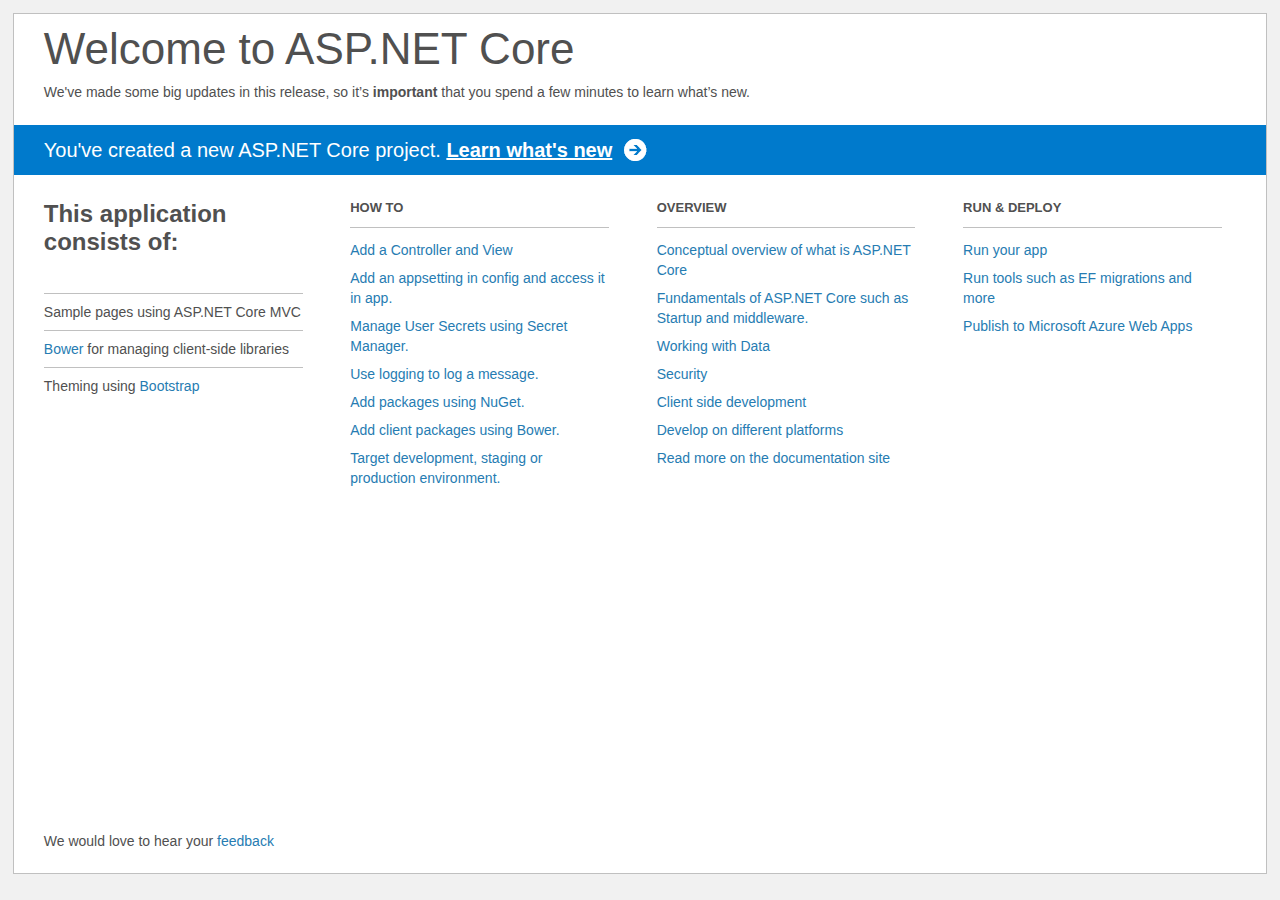
<file: src/ZenithSociety/Project_Readme.html>
﻿<!DOCTYPE html>
<html lang="en">
<head>
    <meta charset="utf-8" />
    <title>Welcome to ASP.NET Core</title>
    <style>
        html {
            background: #f1f1f1;
            height: 100%;
        }

        body {
            background: #fff;
            color: #505050;
            font: 14px 'Segoe UI', tahoma, arial, helvetica, sans-serif;
            margin: 1%;
            min-height: 95.5%;
            border: 1px solid silver;
            position: relative;
        }

        #header {
            padding: 0;
        }

            #header h1 {
                font-size: 44px;
                font-weight: normal;
                margin: 0;
                padding: 10px 30px 10px 30px;
            }

            #header span {
                margin: 0;
                padding: 0 30px;
                display: block;
            }

            #header p {
                font-size: 20px;
                color: #fff;
                background: #007acc;
                padding: 0 30px;
                line-height: 50px;
                margin-top: 25px;

            }

                #header p a {
                    color: #fff;
                    text-decoration: underline;
                    font-weight: bold;
                    padding-right: 35px;
                    background: no-repeat right bottom url([data-uri]);
                }

        #main {
            padding: 5px 30px;
            clear: both;
        }

        .section {
            width: 21.7%;
            float: left;
            margin: 0 0 0 4%;
        }

            .section h2 {
                font-size: 13px;
                text-transform: uppercase;
                margin: 0;
                border-bottom: 1px solid silver;
                padding-bottom: 12px;
                margin-bottom: 8px;
            }

            .section.first {
                margin-left: 0;
            }

                .section.first h2 {
                    font-size: 24px;
                    text-transform: none;
                    margin-bottom: 25px;
                    border: none;
                }

                .section.first li {
                    border-top: 1px solid silver;
                    padding: 8px 0;
                }

            .section.last {
                margin-right: 0;
            }

        ul {
            list-style: none;
            padding: 0;
            margin: 0;
            line-height: 20px;
        }

        li {
            padding: 4px 0;
        }

        a {
            color: #267cb2;
            text-decoration: none;
        }

            a:hover {
                text-decoration: underline;
            }

        #footer {
            clear: both;
            padding-top: 50px;
        }

            #footer p {
                position: absolute;
                bottom: 10px;
            }
    </style>
</head>
<body>

    <div id="header">
        <h1>Welcome to ASP.NET Core</h1>
        <span>
            We've made some big updates in this release, so it’s <b>important</b> that you spend
            a few minutes to learn what’s new.
        </span>
        <p>You've created a new ASP.NET Core project. <a href="http://go.microsoft.com/fwlink/?LinkId=518016">Learn what's new</a></p>
    </div>

    <div id="main">
        <div class="section first">
            <h2>This application consists of:</h2>
            <ul>
                <li>Sample pages using ASP.NET Core MVC</li>
                <li><a href="http://go.microsoft.com/fwlink/?LinkId=518004">Bower</a> for managing client-side libraries</li>
                <li>Theming using <a href="http://go.microsoft.com/fwlink/?LinkID=398939">Bootstrap</a></li>
            </ul>
        </div>
        <div class="section">
            <h2>How to</h2>
            <ul>
                <li><a href="http://go.microsoft.com/fwlink/?LinkID=398600">Add a Controller and View</a></li>
                <li><a href="http://go.microsoft.com/fwlink/?LinkID=699562">Add an appsetting in config and access it in app.</a></li>
                <li><a href="http://go.microsoft.com/fwlink/?LinkId=699315">Manage User Secrets using Secret Manager.</a></li>
                <li><a href="http://go.microsoft.com/fwlink/?LinkId=699316">Use logging to log a message.</a></li>
                <li><a href="http://go.microsoft.com/fwlink/?LinkId=699317">Add packages using NuGet.</a></li>
                <li><a href="http://go.microsoft.com/fwlink/?LinkId=699318">Add client packages using Bower.</a></li>
                <li><a href="http://go.microsoft.com/fwlink/?LinkId=699319">Target development, staging or production environment.</a></li>
            </ul>
        </div>
        <div class="section">
            <h2>Overview</h2>
            <ul>
                <li><a href="http://go.microsoft.com/fwlink/?LinkId=518008">Conceptual overview of what is ASP.NET Core</a></li>
                <li><a href="http://go.microsoft.com/fwlink/?LinkId=699320">Fundamentals of ASP.NET Core such as Startup and middleware.</a></li>
                <li><a href="http://go.microsoft.com/fwlink/?LinkId=398602">Working with Data</a></li>
                <li><a href="http://go.microsoft.com/fwlink/?LinkId=398603">Security</a></li>
                <li><a href="http://go.microsoft.com/fwlink/?LinkID=699321">Client side development</a></li>
                <li><a href="http://go.microsoft.com/fwlink/?LinkID=699322">Develop on different platforms</a></li>
                <li><a href="http://go.microsoft.com/fwlink/?LinkID=699323">Read more on the documentation site</a></li>
            </ul>
        </div>
        <div class="section last">
            <h2>Run & Deploy</h2>
            <ul>
                <li><a href="http://go.microsoft.com/fwlink/?LinkID=517851">Run your app</a></li>
                <li><a href="http://go.microsoft.com/fwlink/?LinkID=517853">Run tools such as EF migrations and more</a></li>
                <li><a href="http://go.microsoft.com/fwlink/?LinkID=398609">Publish to Microsoft Azure Web Apps</a></li>
            </ul>
        </div>

        <div id="footer">
            <p>We would love to hear your <a href="http://go.microsoft.com/fwlink/?LinkId=518015">feedback</a></p>
        </div>
    </div>

</body>
</html>
</file>
